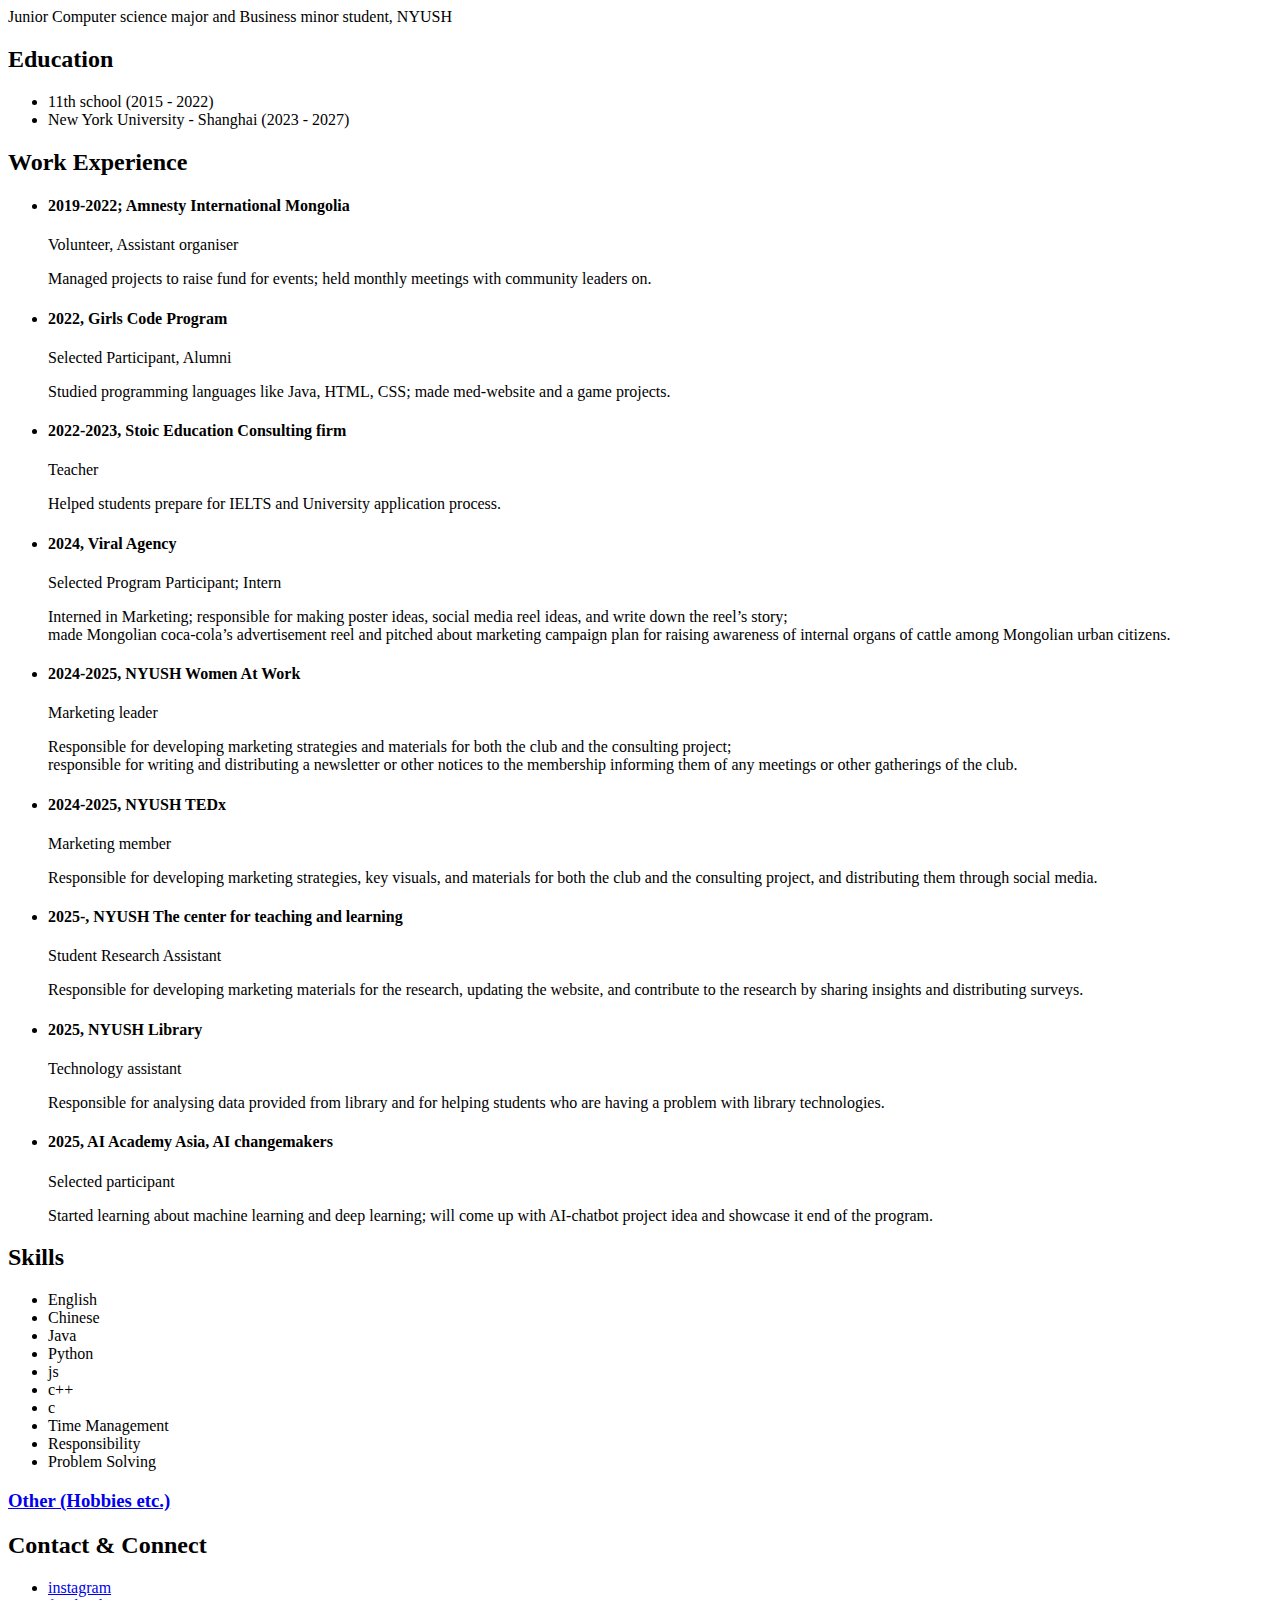
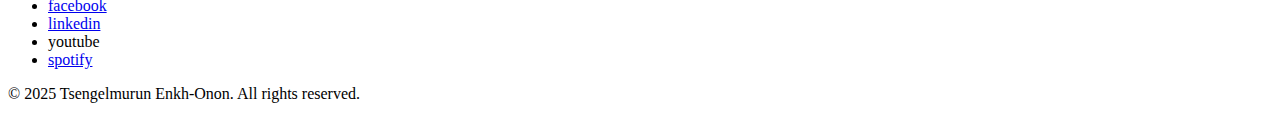
<file: cv.html>
<html lang="en">
<head>
    <meta charset="UTF-8">
    <title>4d7572756e</title>
</head>
<body>
<p>Junior Computer science major and Business minor student, NYUSH</p>
    <h2>Education</h2>
    <ul>
        <li> 11th school (2015 - 2022) </li>
        <li> New York University - Shanghai (2023 - 2027)</li>
    </ul>

    <h2>Work Experience</h2>
    <ul>
        <li><h4>2019-2022; Amnesty International Mongolia</h4>
            <p>Volunteer, Assistant organiser</p>
            <p>Managed projects to raise fund for events; held monthly meetings with community leaders on. </p>
        </li>

        <li><h4>2022, Girls Code Program</h4>
            <p>Selected Participant, Alumni</p>
            <p>Studied programming languages like Java, HTML, CSS; made med-website and a game projects. </p>
        </li>

        <li><h4>2022-2023, Stoic Education Consulting firm</h4>
            <P>Teacher</P>
            <P>Helped students prepare for IELTS and University application process.</P>
        </li>

        <li><h4>2024, Viral Agency</h4>
            <p>Selected Program Participant; Intern</p>
            <p>Interned in Marketing; responsible for making poster ideas, social media reel ideas, and write down the reel’s story; <br>
                made Mongolian coca-cola’s advertisement reel and pitched about marketing campaign plan for raising awareness of internal organs of cattle among Mongolian urban citizens.</p>
        </li>

        <li><h4>2024-2025, NYUSH Women At Work</h4>
            <p>Marketing leader</p>
            <p>Responsible for developing marketing strategies and materials for both the club and the consulting project; <br>
            responsible for writing and distributing a newsletter or other notices to the membership informing them of any meetings or other gatherings of the club.
            </p>
        </li>

        <li><h4>2024-2025, NYUSH TEDx</h4>
            <p>Marketing member</p>
            <p>Responsible for developing marketing strategies, key visuals, and materials for both the club and the consulting project, and distributing them through social media. </p>
        </li>

        <li><h4>2025-, NYUSH The center for teaching and learning</h4>
            <P>Student Research Assistant</P>
            <p>Responsible for developing marketing materials for the research, updating the website, and contribute to the research by sharing insights and distributing surveys.</p>
        </li>

        <li><h4>2025, NYUSH Library</h4>
            <p>Technology assistant</p>
            <p>Responsible for analysing data provided from library and for helping students who are having a problem with library technologies. </p>
        </li>

        <li><h4>2025, AI Academy Asia, AI changemakers</h4>
            <p>Selected participant</p>
            <p>Started learning about machine learning and deep learning; will come up with AI-chatbot project idea and showcase it end of the program.
            </p>
        </li>
    </ul>

    <h2>Skills</h2>
    <ul>
        <li>English</li>
        <li>Chinese</li>
        <li>Java</li>
        <LI>Python</LI>
        <li>js</li>
        <li>c++</li>
        <li>c</li>
        <li>Time Management</li>
        <li>Responsibility</li>
        <li>Problem Solving</li>
    </ul>

    <h3><a href="./hobbies.html">Other (Hobbies etc.)</a></h3>

    <h2>Contact & Connect</h2>
    <ul>
        <li><a href="https://www.instagram.com/4d7572756e/?next=%2F">instagram</a></li>
        <li><a href="https://www.facebook.com/tsengel.mrn">facebook</a></li>
        <li><a href="https://www.linkedin.com/in/tsengelmurun-enkh-onon-6b6b7732a">linkedin</a></li>
        <li><a href="https://www.youtube.com/@Talhchin"></a>youtube</li>
        <li><a href="https://open.spotify.com/user/p2kafp963yy7tbmb8o8x3vudx?si=4091bf0e4bc14f4e"> spotify</a></li>
    </ul>



    <footer>
    <p>© 2025 Tsengelmurun Enkh-Onon. All rights reserved. </p>
    </footer>
</body>
</html>
</file>
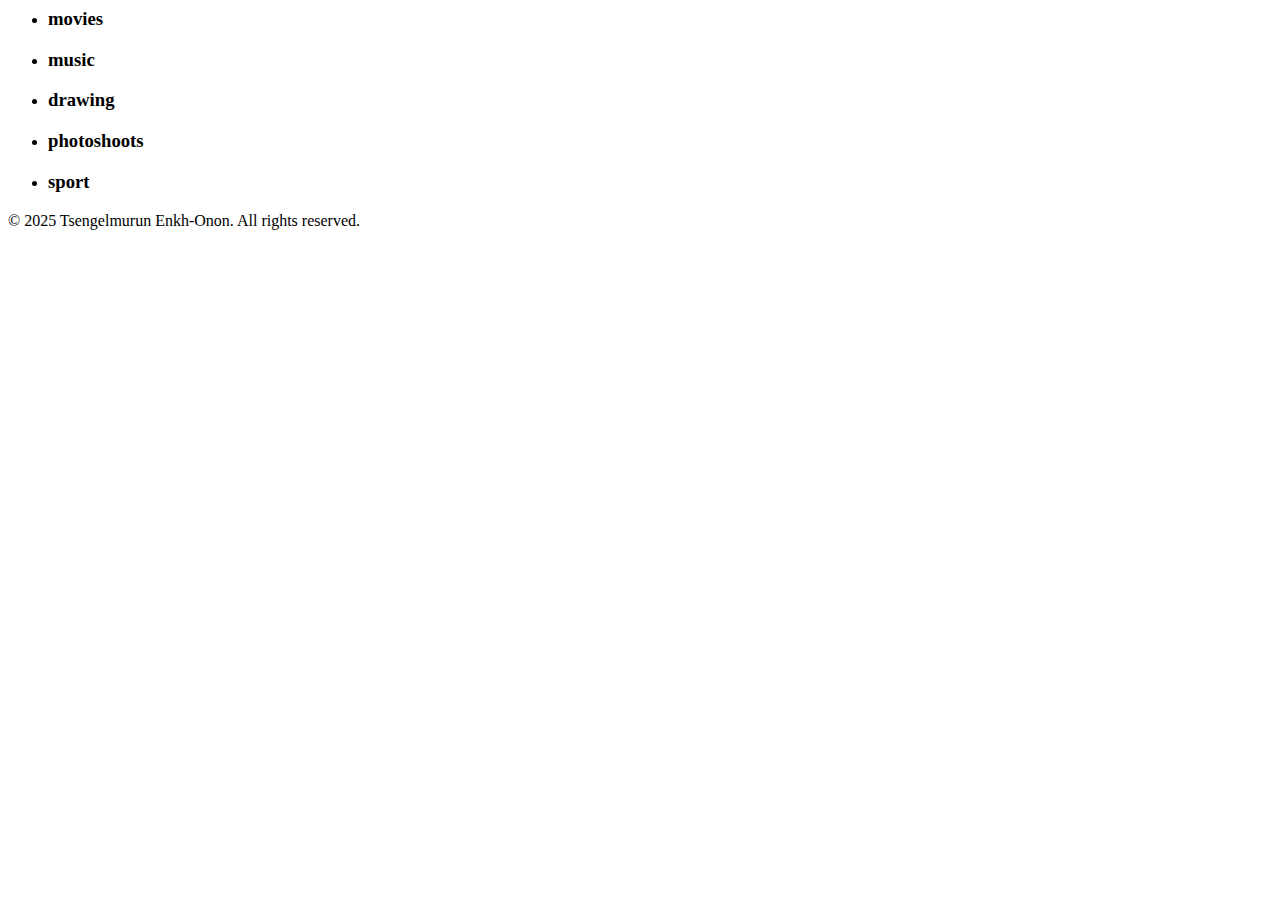
<file: hobbies.html>
<html lang="en">
<head>
    <meta charset="UTF-8">
    <meta name="viewport" content="width=device-width, initial-scale=1.0">
    <title>Document</title>
</head>
<body>
    <ul>
        <li> <h3>movies</h3></li>
        <li> <h3>music</h3></li>
        <li> <h3>drawing</h3></li>
        <li> <h3>photoshoots</h3></li>
        <li> <h3>sport</h3></li>
    </ul>
</body>
<footer>
    <p>© 2025 Tsengelmurun Enkh-Onon. All rights reserved. </p>
</footer>
</html>
</file>
